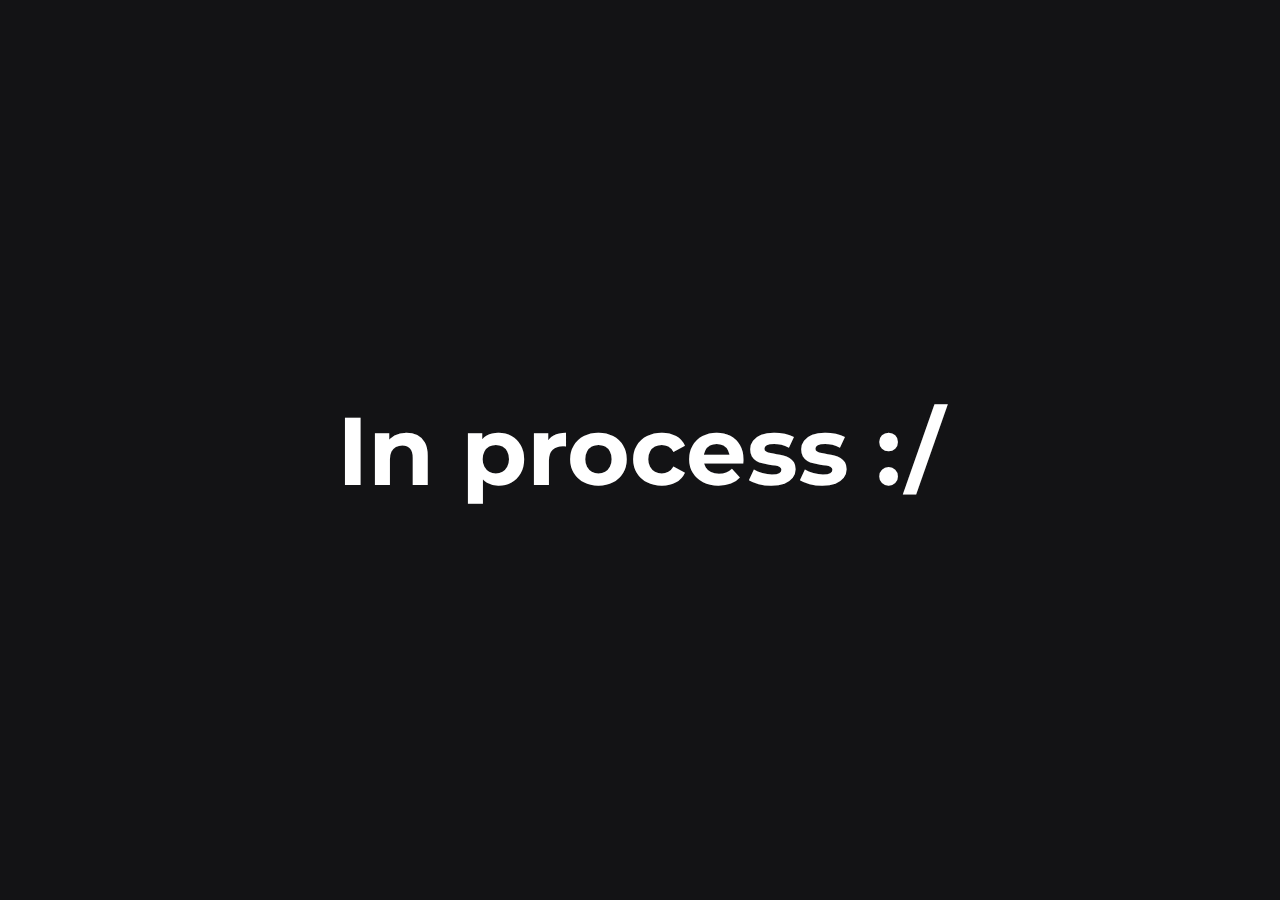
<file: inProgress.html>
<!DOCTYPE html>
<html lang="en">
<head>
    <meta charset="UTF-8">
    <meta name="viewport" content="width=device-width, initial-scale=1.0">
    <link rel="preconnect" href="https://fonts.googleapis.com">
    <link rel="preconnect" href="https://fonts.gstatic.com" crossorigin>
    <link href="https://fonts.googleapis.com/css2?family=Montserrat:ital,wght@0,100..900;1,100..900&display=swap" rel="stylesheet">
    <title>Coming Soon</title>
    
</head>
   <style>
       *{
        margin:0;
        padding:0;
        font-family: "Montserrat", sans-serif;
       }
       .wrapper{
         height: 100vh;
         width: 100%;
         background-color: rgb(19, 19, 21);
         color:#fff;
         display:flex;
         font-size: 3rem;
         align-items: center;
         justify-content: center;

       }

       
   </style>
<body>
    <div class="wrapper">
        <h1>In process :/</h1>
      </div>

      <script>
        
      </script>
</body>
</html>
</file>
